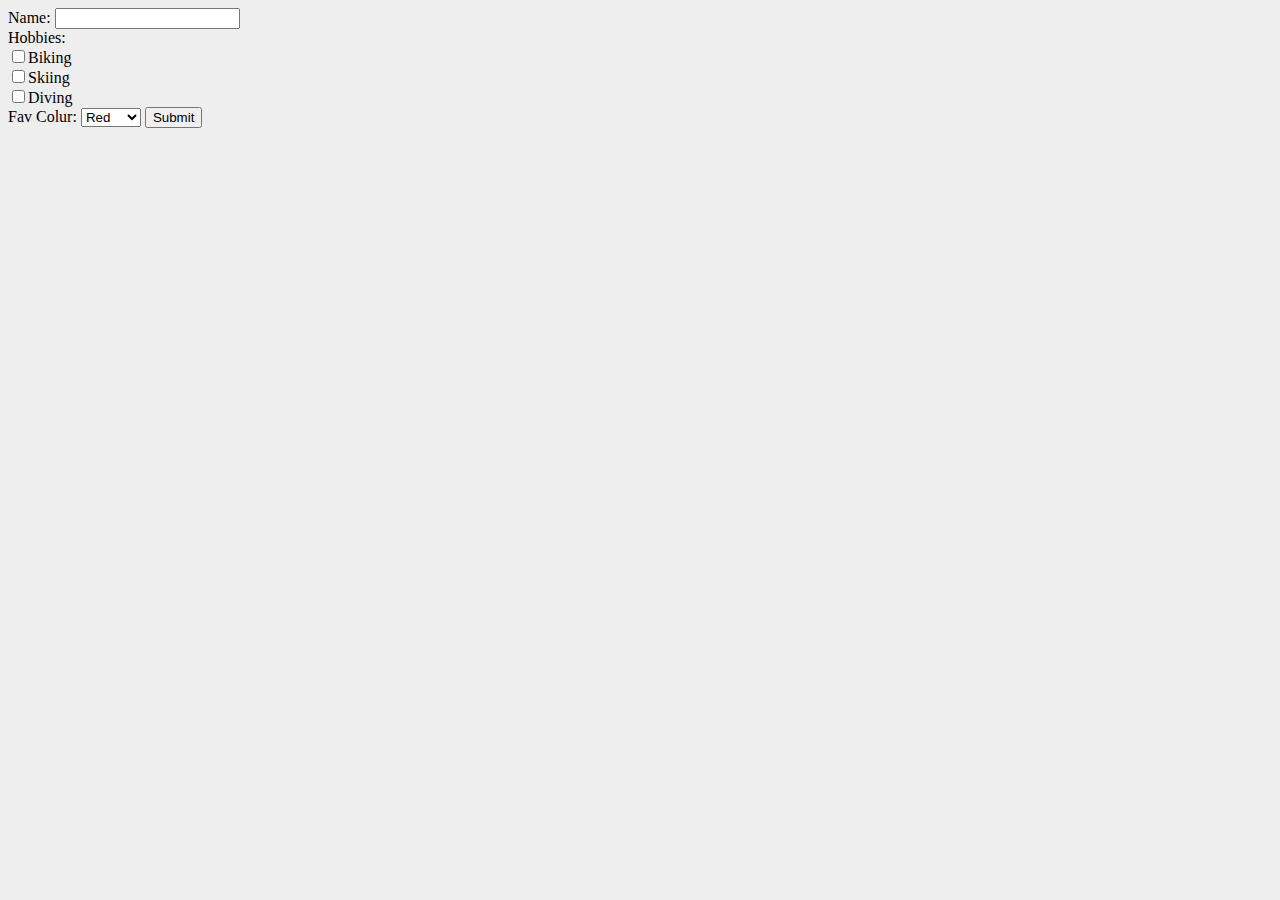
<file: JavaScripts Lesson/index.html>
<!DOCTYPE html>
<html lang="en">
<head>
    <meta charset="UTF-8">
    <meta http-equiv="X-UA-Compatible" content="IE=edge">
    <meta name="viewport" content="width=device-width, initial-scale=1.0">
    <link rel="stylesheet" href="style.css" type="text/css">
    <title>JavaScripts</title>
</head>
<body>
    <!-- <h3>JavaScripts</h3>
    <p>Hello...</p> -->
        <!-- <div id="content">
            <p>Lorem Ipsum is simply dummy text of the printing and typesetting industry. Lorem Ipsum has been the industry's standard dummy text ever since the 1500s, when an unknown printer took a galley of type and scrambled it to make a type specimen book.</p>
            <p>It has survived not only five centuries, but also the leap into electronic typesetting, remaining essentially unchanged.</p>
            <p>It was popularised in the 1960s with the release of Letraset sheets containing Lorem Ipsum passages, and more recently with desktop publishing software like Aldus PageMaker including versions of Lorem Ipsum.</p>
            <p>It was popularised in the 1960s with the release of Letraset sheets containing Lorem Ipsum passages, and more recently with desktop publishing software like Aldus PageMaker including versions of Lorem Ipsum.</p>
            <p>It was popularised in the 1960s with the release of Letraset sheets containing Lorem Ipsum passages, and more recently with desktop publishing software like Aldus PageMaker including versions of Lorem Ipsum.</p>

        </div>
        <a id="show-more">Show More</a> -->


    <!-- JavaScripts Timmer -->
    <!-- <div id="message">
        <p>This is a Really Important notification...!</p>
        <p>PIE is nice.</p>
    </div> -->
    <!-- <div id="colour-changer"></div> -->

    <!-- Accessing Form Elements -->
    <form id="my-form" name="myForm">
        <label for="name">Name:</label>
        <input type="text" name="name"><br>
        <label>Hobbies:</label><br>
        <input type="checkbox" name="biking" value="biking">Biking <br>
        <input type="checkbox" name="skiing" value="skiing">Skiing <br>
        <input type="checkbox" name="diving" value="diving">Diving <br>
        <label for="colour">Fav Colur:</label>
        <select name="colour">
            <option>Red</option>
            <option>Blue</option>
            <option>Green</option>
        </select>
        <input type="submit" value="Submit" name="submit">
    </form>
    <div id="message" style="color: red;"></div>

    <script src="test.js"></script>
</body>
</html>
</file>
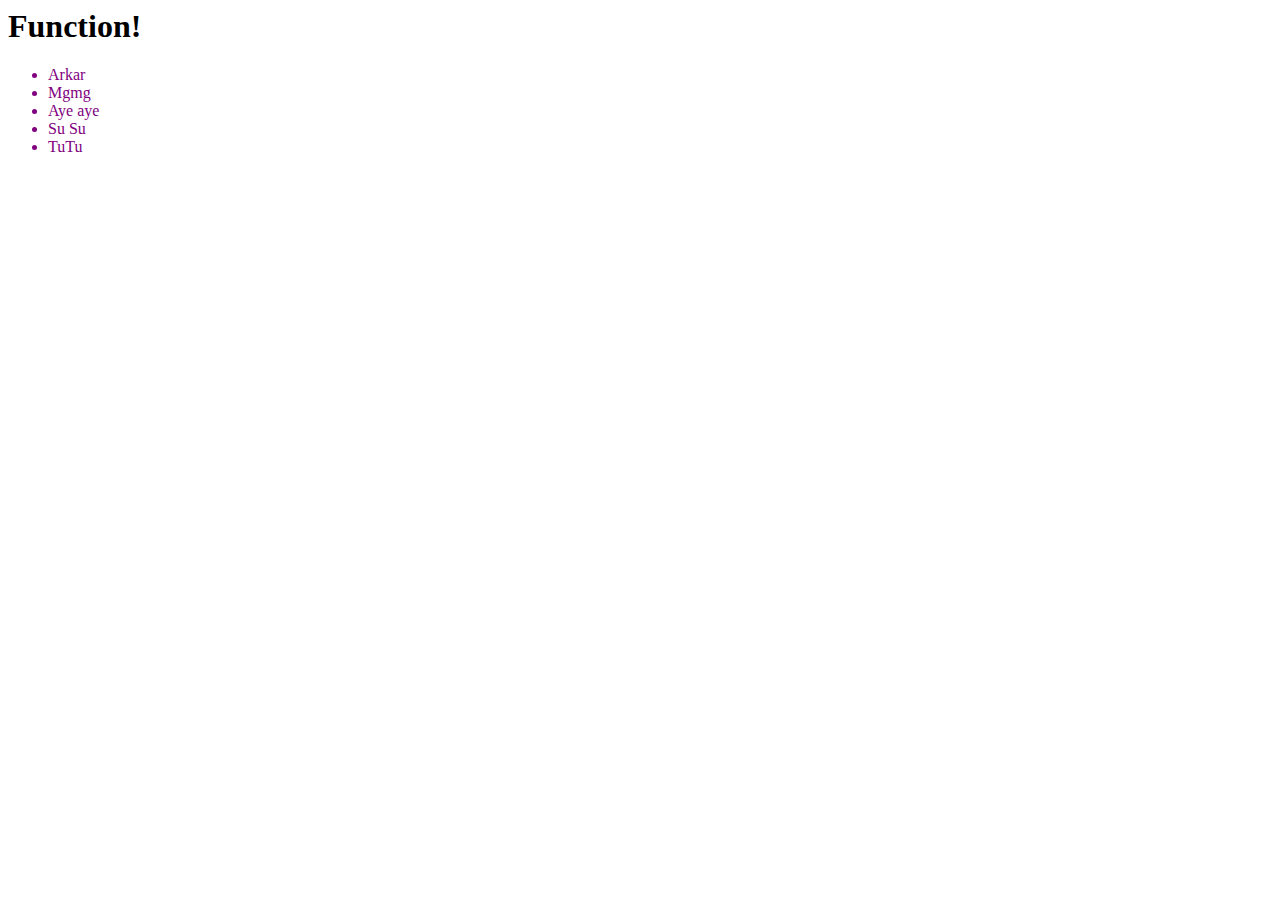
<file: modern_js_lesson/chapter_2/index.html>
<html lang="en">
<head>
    <meta charset="UTF-8">
    <meta http-equiv="X-UA-Compatible" content="IE=edge">
    <meta name="viewport" content="width=device-width, initial-scale=1.0">
    <title>Document</title>
</head>
<body>
    <!-- <h1>Test</h1>
    <p>test</p> -->

    <h1>Function!</h1>
    <ul class="people"></ul>
    <!-- <script>
        alert("Hello...");
    </script> -->
    <script src="sandbox.js"></script>
</body>
</html>
</file>
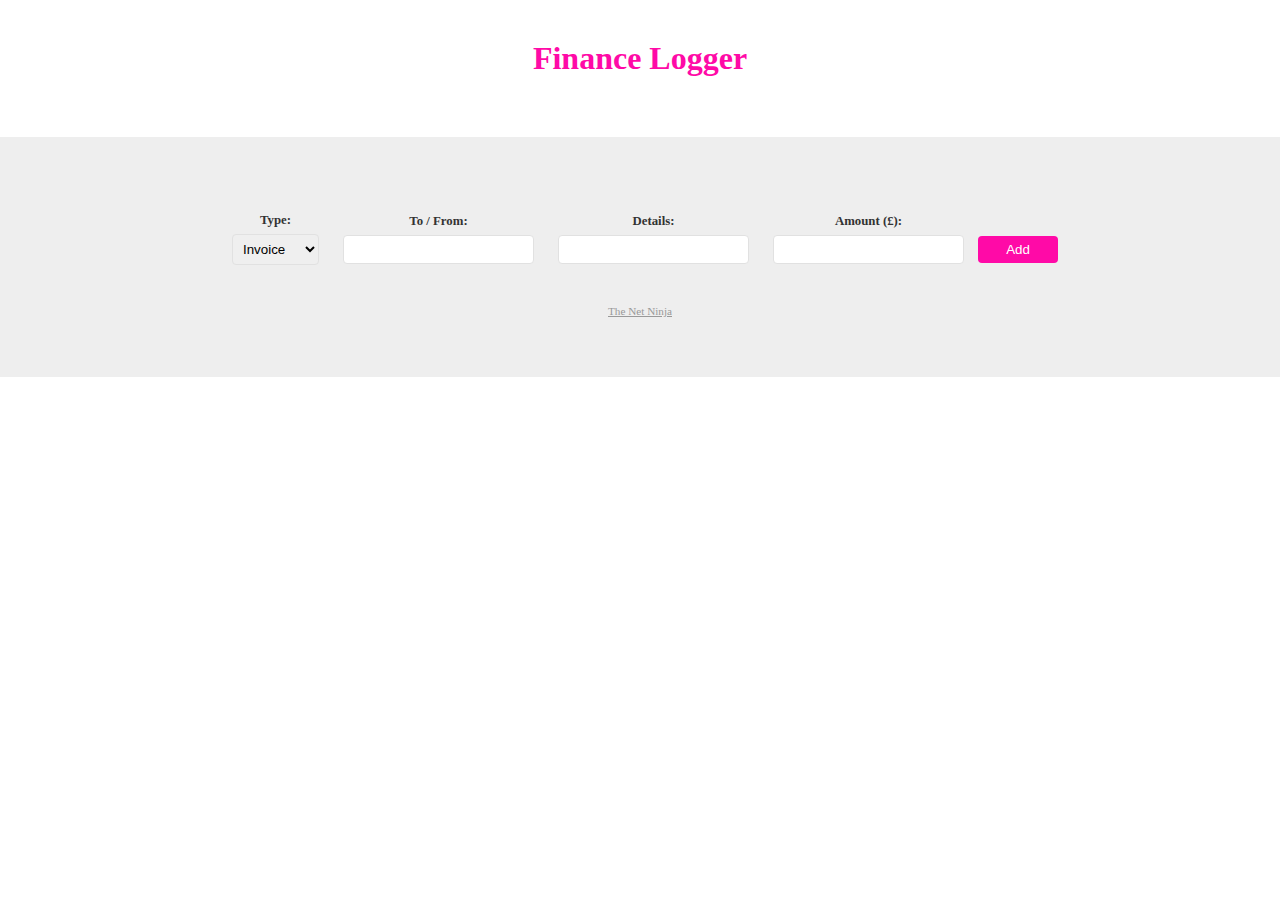
<file: TypeScript Tutorial/public/index.html>
<html lang="en">
<head>
  <meta charset="UTF-8">
  <meta name="viewport" content="width=device-width, initial-scale=1.0">
  <title>TypeScript Tutorial</title>
  <link rel="stylesheet" href="styles.css">
</head>
<body>

  <div class="wrapper">
    <h1>Finance Logger</h1>

    <!-- output list -->
    <ul class="item-list">
      
    </ul>
  </div>

  <footer>
    <form class="new-item-form">
      <div class="field">
        <label>Type:</label>
        <select id="type">
          <option value="invoice">Invoice</option>
          <option value="payment">Payment</option>
        </select>
      </div>
      <div class="field">
        <label>To / From:</label>
        <input type="text" id="tofrom">
      </div>   
      <div class="field">
        <label>Details:</label>
        <input type="text" id="details">
      </div>
      <div class="field">
        <label>Amount (£):</label>
        <input type="number" id="amount">
      </div>
      <button>Add</button>
    </form>

    <a href="https://www.thenetninja.co.uk">The Net Ninja</a>
  </footer>

  <script type="module" src='app.js'></script>
</body>
</html>
</file>
<file: JavaScripts Lesson/style.css>
/* body{
    background: #eee;
}

#content{
    width: 400px;
    background: #fff;
    padding: 20px;
    padding-top: 0;
    font-family: calibri;
    font-size: 18px;
    color: #444;
    margin: 0 auto;

    max-height: 200px;
    overflow: hidden; */

    /* Set transitions up. */
    /* -webkit-transition: max-height 0.7s;
    -moz-transition: max-height 0.7s;
    transition: max-height 0.7s;
}

#content.open{
    max-height: 10000px; */

    /* Ser transitions up. */
    /* -webkit-transition: max-height 0.7s;
    -moz-transition: max-height 0.7s;
    transition: max-height 0.7s;
}

#show-more{
    background: #1594e5;
    color: #fff;
    font-family: calibri;
    display: block;
    width: 140px;
    font-size: 20px;
    text-transform: uppercase;
    padding: 10px;
    text-align: center;
    margin: 20px auto;
    cursor: pointer;
    text-decoration: none;
} */



/* JavaScripts Timer Css */
body{
    background: #eee;
}

#message{
    width: 400px;
    background: #ddaaaa;
    padding: 20px;
    padding: 20px;
    font-family: calibri;
    font-size: 18px;
    color: #444;
    margin: 0 auto;
    text-align: center;
    border: 1px solid #ff7777;
    font-weight: bold;
    opacity: 0;

    /* Ser transitions up. */
    -webkit-transition: opacity 0.7s;
    -moz-transition: opacity 0.7s;
    transition: opacity 0.7s;
}

#message.show{
    opacity: 1;

    /* Ser transitions up. */
    -webkit-transition: opacity 0.7s;
    -moz-transition: opacity 0.7s;
    transition: opacity 0.7s;
}

#colour-changer{
    width: 200px;
    height: 100px;
    margin: 30px auto;
    border: 1px solid #000;
    background: #fff;

    -webkit-transition: background 0.7s;
    -moz-transition: background 0.7s;
    transition: background 0.7s;
}
</file>
<file: TypeScript Tutorial/public/styles.css>
body{
    margin: 0;
    font-family: Roboto; 
  }
  .wrapper{
    max-width: 960px;
    margin: 0 auto;
  }
  h1{
    margin: 40px auto;
    color: #ff0aa7;
    text-align: center;
  }
  ul{
    padding: 0;
    list-style-type: none;
  }
  li{
    padding: 6px 10px;
    border: 1px solid #eee;
    margin: 10px auto;
  }
  li h4{
    color: #ff0aa7;
    margin: 0;
    text-transform: capitalize;
  }
  li p{
    color: #333;
    margin: 8px 0 0;
  }
  footer{
    background: #eee;
    padding: 60px;
    margin-top: 60px;
  }
  form{
    max-width: 960px;
    margin: 0 auto;
    text-align: center;
  }
  label{
    display: block;
    font-weight: bold;
    font-size: 0.8em;
    color: #333;
    margin: 16px 0 6px;
  }
  input, select{
    padding: 6px;
    border: 1px solid #e1e1e1;
    border-radius: 4px;
  }
  .field{
    display: inline-block;
    margin: 0 10px;
  }
  button{
    color: white;
    border: 0;
    background: #ff0aa7;
    padding: 6px;
    min-width: 80px;
    border-radius: 4px;
  }
  footer a{
    text-align: center;
    display: block;
    color: #999;
    margin-top: 40px;
    font-size: 0.7em;
  }
</file>
